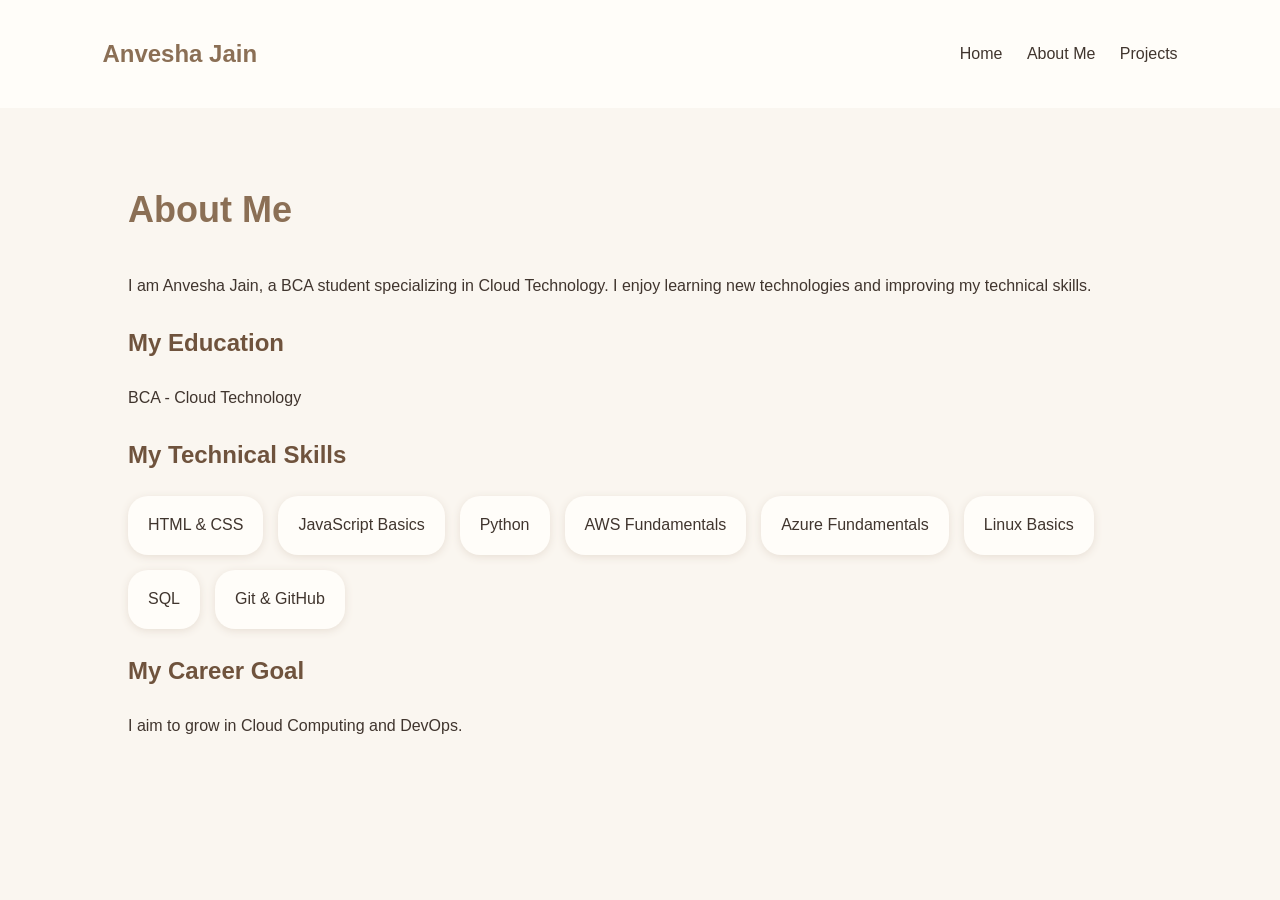
<file: about.html>
<!DOCTYPE html>
<html>
<head>
    <title>About Me | Anvesha</title>
    <link rel="stylesheet" href="style.css">
</head>
<body>

    <nav>
        <h2>Anvesha Jain</h2>
        <div>
            <a href="index.html">Home</a>
            <a href="about.html">About Me</a>
            <a href="projects.html">Projects</a>
        </div>
    </nav>

    <section class="content">
        <h1>About Me</h1>
        <p>
            I am Anvesha Jain, a BCA student specializing in
            Cloud Technology. I enjoy learning new technologies
            and improving my technical skills.
        </p>

        <h2>My Education</h2>
        <p>BCA - Cloud Technology</p>

        <h2>My Technical Skills</h2>

        <div class="skills">
            <div>HTML & CSS</div>
            <div>JavaScript Basics</div>
            <div>Python</div>
            <div>AWS Fundamentals</div>
            <div>Azure Fundamentals</div>
            <div>Linux Basics</div>
            <div>SQL</div>
            <div>Git & GitHub</div>
        </div>

        <h2>My Career Goal</h2>
        <p>I aim to grow in Cloud Computing and DevOps.</p>
    </section>

</body>
</html>
</file>
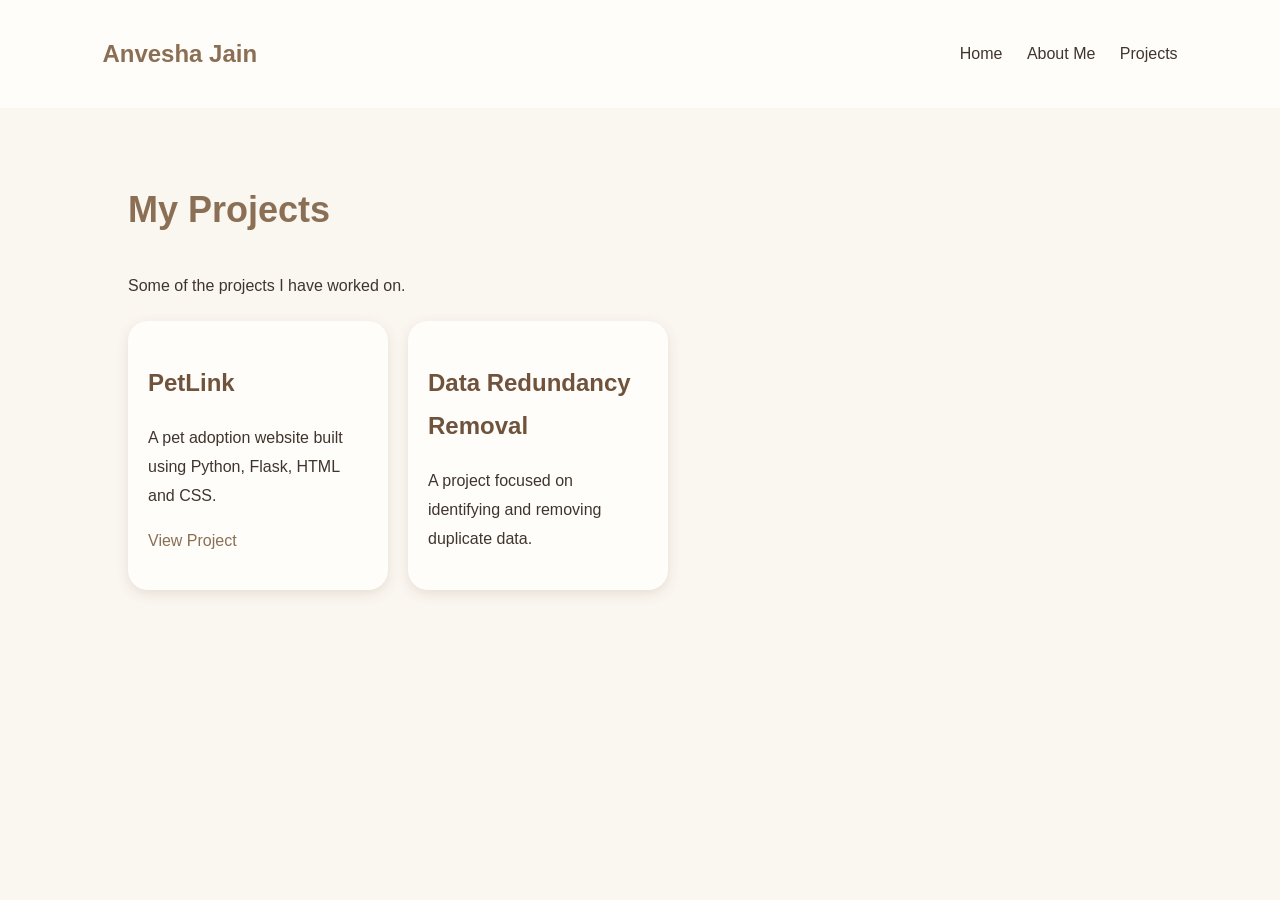
<file: projects.html>
<!DOCTYPE html>
<html>
<head>
    <title>Projects | Anvesha</title>
    <link rel="stylesheet" href="style.css">
</head>
<body>

    <nav>
        <h2>Anvesha Jain</h2>
        <div>
            <a href="index.html">Home</a>
            <a href="about.html">About Me</a>
            <a href="projects.html">Projects</a>
        </div>
    </nav>

    <section class="content">
        <h1>My Projects</h1>
        <p>Some of the projects I have worked on.</p>

        <div class="projects">
            <div class="card">
                <h2>PetLink</h2>
                <p>A pet adoption website built using
                   Python, Flask, HTML and CSS.</p>
                <a href="https://github.com/anveshaajain/PetLink">
                    View Project
                </a>
            </div>

            <div class="card">
                <h2>Data Redundancy Removal</h2>
                <p>A project focused on identifying and
                   removing duplicate data.</p>
            </div>

           
        </div>
    </section>

</body>
</html>
</file>
<file: style.css>
/* General design */
body {
    margin: 0;
    font-family: Arial, sans-serif;
    background-color: #faf6f0;
    color: #40352e;
}

/* Navigation bar */
nav {
    display: flex;
    justify-content: space-between;
    align-items: center;
    padding: 20px 8%;
    background-color: #fffdf9;
}

nav h2 {
    color: #8b6f55;
}

nav a {
    text-decoration: none;
    color: #40352e;
    margin-left: 20px;
}

nav a:hover {
    color: #b08b68;
}

/* Home page layout */
.home {
    display: flex;
    flex-direction: column;
    align-items: center;
    text-align: center;
    padding: 35px 8%;
    gap: 20px;
}

/* Photo slider */
.slider {
    order: -1;
    text-align: center;
}

.slider img {
    display: block;
    width: 300px;
    height: 350px;
    object-fit: cover;
    border-radius: 50px;
    box-shadow: 0 8px 20px #dfd2c3;
}

/* Centered buttons below photo */
.slider-buttons {
    display: flex;
    justify-content: center;
    align-items: center;
    gap: 18px;
    margin-top: 18px;
}

.slider-buttons button {
    width: 45px;
    height: 45px;
    background-color: #8b6f55;
    color: white;
    border: none;
    border-radius: 50%;
    font-size: 18px;
    cursor: pointer;
}

.slider-buttons button:hover {
    background-color: #6f533d;
}

/* Welcome text */
.intro {
    max-width: 650px;
}

.welcome {
    font-size: 12px;
    letter-spacing: 3px;
    color: #8b6f55;
}

.intro h1 {
    font-size: 40px;
    margin: 15px 0;
}

.intro h3 {
    color: #8b6f55;
}

.intro p {
    line-height: 1.7;
}

/* Home page links */
.btn {
    display: inline-block;
    background-color: #8b6f55;
    color: white;
    text-decoration: none;
    padding: 12px 20px;
    margin: 10px 5px;
    border-radius: 25px;
}

.btn:hover {
    background-color: #6f533d;
}

/* About and projects pages */
.content {
    padding: 40px 10%;
    line-height: 1.8;
}

.content h1 {
    color: #8b6f55;
    font-size: 36px;
}

.content h2 {
    color: #6f533d;
}

/* Skills */
.skills {
    display: flex;
    flex-wrap: wrap;
    gap: 15px;
    margin-top: 20px;
}

.skills div {
    background-color: #fffdf9;
    padding: 15px 20px;
    border-radius: 20px;
    box-shadow: 0 2px 8px #e8dfd5;
}

/* Project cards */
.projects {
    display: flex;
    flex-wrap: wrap;
    gap: 20px;
    margin-top: 20px;
}

.card {
    width: 220px;
    background-color: #fffdf9;
    padding: 20px;
    border-radius: 20px;
    box-shadow: 0 4px 12px #e8dfd5;
}

.card a {
    color: #8b6f55;
    text-decoration: none;
}

.card a:hover {
    text-decoration: underline;
}

/* Mobile responsive design */
@media (max-width: 700px) {
    nav {
        flex-direction: column;
        gap: 15px;
    }

    nav a {
        margin: 5px;
    }

    .home {
        padding: 30px 5%;
    }

    .slider img {
        width: 260px;
        height: 300px;
        border-radius: 40px;
    }

    .intro h1 {
        font-size: 32px;
    }

    .content {
        padding: 30px 6%;
    }

    .card {
        width: 100%;
        box-sizing: border-box;
    }
}
</file>
